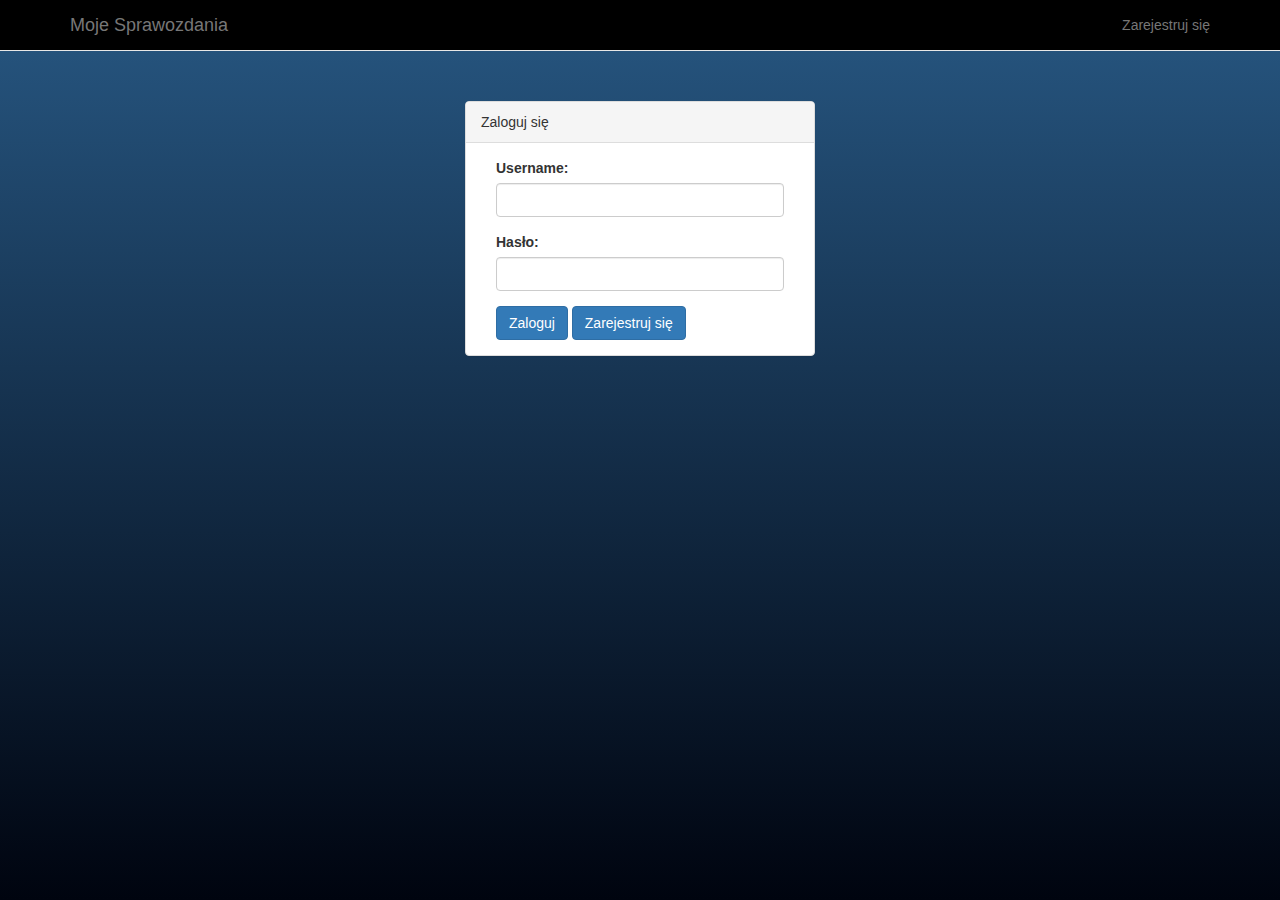
<file: src/main/resources/static/index.html>
<!DOCTYPE html>
<html lang="pl">
<head>
<meta charset="utf-8">
<meta http-equiv="X-UA-Compatible" content="IE=edge">
<meta name="viewport" content="width=device-width, initial-scale=1">
<title>Sprawozdania</title>

<!-- importing bootstrap and style.css -->
<link rel="stylesheet" href="libraries/bootstrap-3.3.7-dist/css/bootstrap.min.css">
<link rel="stylesheet" href="libraries/style.css">

</head>
<body ng-app="Reports">

	<!-- uiview for the nav bar -->
	<div ui-view="navbar"></div>

	<div class="container" style="margin-top: 50px;">
		<!-- Main view for all different views -->
		<div ui-view="content"></div>
	</div>

	<!-- added scripts -->
	<script src="libraries/angular.min.js"></script>
	<script src="libraries/angular-ui-router.min.js"></script>

    <script type="text/javascript" src="libraries/FileSaver.min.js"></script>

	<!-- added jquery and bootstrap js -->
	<script src="libraries/jquery.min.js"></script>
	<script src="libraries/bootstrap-3.3.7-dist/js/bootstrap.min.js"></script>

	<!-- added the app.js and route.js  -->
	<script type="text/javascript" src="app/app.js"></script>
	<script type="text/javascript" src="app/states.js"></script>

	<!-- added services -->
	<script type="text/javascript" src="app/services/authentication-service.js"></script>

	<!-- added controllers -->
	<script type="text/javascript" src="app/controllers/navbar.js"></script>
	<script type="text/javascript" src="app/controllers/log.js"></script>
	<script type="text/javascript" src="app/controllers/users.js"></script>
	<script type="text/javascript" src="app/controllers/report.js"></script>
	<script type="text/javascript" src="app/controllers/allreports.js"></script>
	<script type="text/javascript" src="app/controllers/page-not-found.js"></script>
	<script type="text/javascript" src="app/controllers/accessing-fault.js"></script>
	<script type="text/javascript" src="app/controllers/register.js"></script>

</body>
</html>
</file>
<file: src/main/resources/static/libraries/style.css>
body {
    background: linear-gradient(#275782,#00040f) no-repeat fixed;
}

table {
    width: 100%;
}

td {
    max-width: 0;
    overflow: hidden;
    text-overflow: ellipsis;
    white-space: nowrap;
}

p{
	font-size: 24px;
    font-style: italic;
    color: white;
}

#table th:nth-child(1) {
  width: 1.5%;
}

#table th:nth-child(4) {
  width: 3%;
}

#table th:nth-child(5) {
  width: 3%;
}

#table th:nth-child(6) {
  width: 150px;
}

#table td:nth-child(6) {
  font-size: 12px;
  font-style: italic;
  color: white;
  background-color: #666699;
}

#table th:nth-child(7) {
  width: 50px;
}

#table th:nth-child(8) {
  width: 50px;
}

#table th:nth-child(9) {
  width: 50px;
}

#tableUsers th:nth-child(1) {
  width: 1.5%;
}

#tableUsers th:nth-child(4) {
  width: 100px;
}

#tableUsers th:nth-child(5) {
  width: 50px;
}

#tableUsers th:nth-child(6) {
  width: 50px;
}

.margin-top-5 {
	margin-top: 10px;
}

.panel-scroll {
	height: 300px;
	overflow-y: auto;
}
</file>
